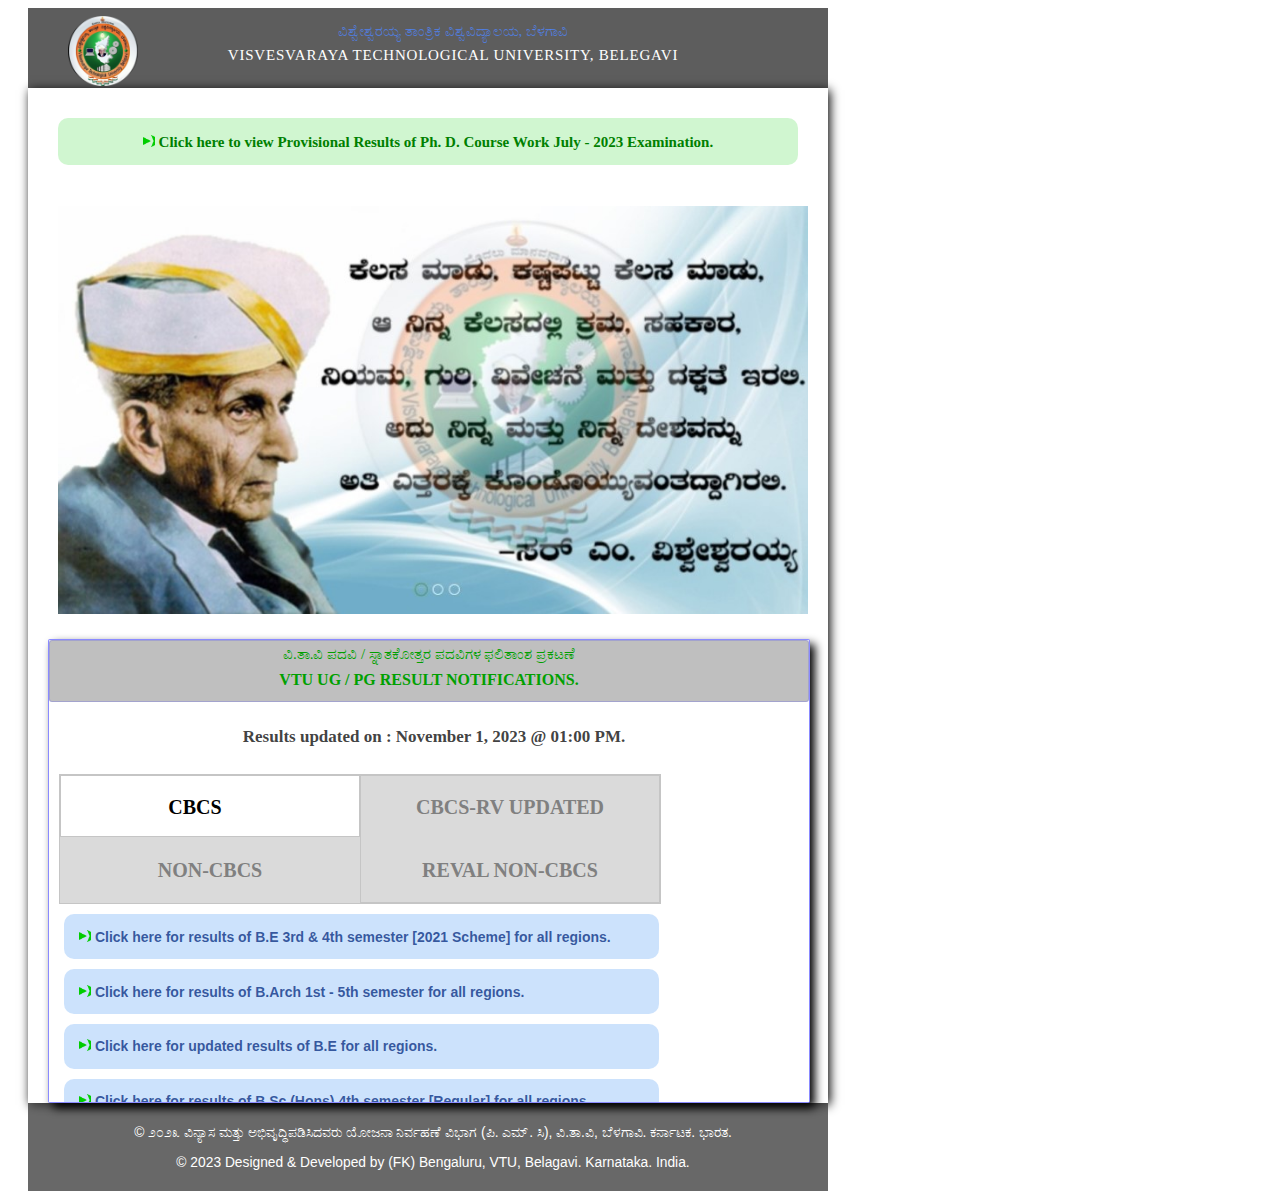
<file: index.html>
<!DOCTYPE html>
<html lang="en">
<head>
    <meta charset="UTF-8">
    <meta name="viewport" content="width=device-width, initial-scale=1.0">
    <title>vtu.ac.in/indexphp/results2023</title>
    <link rel="stylesheet" href="style.css">
</head>
<body>
    <div class="page"></div>
        <div class="header">
            <div class="logo-div">
                <img class="logo" src="/vtu-logo.png" alt="">
            </div>
            <div >
                <div class="kannada">ವಿಶ್ವೇಶ್ವರಯ್ಯ ತಾಂತ್ರಿಕ ವಿಶ್ವವಿದ್ಯಾಲಯ, ಬೆಳಗಾವಿ</div>
                <div class="english">VISVESVARAYA TECHNOLOGICAL UNIVERSITY, BELEGAVI</div>
            </div>
        </div>
        <div class="container">
            <a href="https://results.vtu.ac.in/_RESPHDJPDF23/index.php" class="result"> <img src="/arrow.gif" class="arrow"> Click here to view Provisional Results of Ph. D. Course Work July - 2023 Examination.</a>
            <div class="picture"><img class="v-pic" src="1698730373468.jpg" alt=""></div>
            <div class="scrollbar">
                <div class="head">
                    <div class="scroll-head1">ವಿ.ತಾ.ವಿ ಪದವಿ / ಸ್ನಾತಕೋತ್ತರ ಪದವಿಗಳ ಫಲಿತಾಂಶ ಪ್ರಕಟಣೆ</div>
                    <div class="scroll-head2">VTU UG / PG RESULT NOTIFICATIONS.</div>
                </div>
                <div class="scroll">
                    <div class="flex">
                        <P class="updated">Results updated on : November 1, 2023 @ 01:00 PM. </P>

                        <div class="scroll-container">
                            <div class="texts1">
                                <p class="para1">
                                CBCS
                                <img src="/newicon.gif" class="new">
                                </p>
                                <p class="para">
                                    NON-CBCS
                                </p>
                            </div>
                            <div class="texts2">
                            <p class="para">
                                CBCS-RV UPDATED
                            </p>
                            <p class="para">
                                REVAL NON-CBCS
                            </p>
                            </div>
                        </div>
                        <a href="usn-page.html" class="first"><img src="/arrow.gif" class="arrow"> Click here for results of B.E 3rd & 4th semester [2021 Scheme] for all regions.<img src="/newicon.gif" class="new"></a>
                        <a href="https://results.vtu.ac.in/JJEcbcs23/index.php" class="first"><img src="/arrow.gif" class="arrow"> Click here for results of B.Arch 1st - 5th semester for all regions.<img src="/newicon.gif" class="new"></a>
                        <a href="https://results.vtu.ac.in/JJEcbcs23/index.php" class="first"><img src="/arrow.gif" class="arrow"> Click here for updated results of B.E for all regions.</a>
                        <a href="https://results.vtu.ac.in/JJEcbcs23/index.php" class="first"><img src="/arrow.gif" class="arrow"> Click here for results of B.Sc (Hons) 4th semester [Regular] for all regions.</a>
                        <a href="https://results.vtu.ac.in/JJEcbcs23/index.php" class="first"><img src="/arrow.gif" class="arrow"> Click here for results of B.Sc (Hons) 1st - 3rd semester [Arrear] for all regions.</a>
                        <a href="https://results.vtu.ac.in/JJEcbcs23/index.php" class="first"><img src="/arrow.gif" class="arrow"> Click here for results of B.Arch 3rd - 8th semester for all regions.</a>
                        <a href="https://results.vtu.ac.in/JJEcbcs23/index.php" class="first"><img src="/arrow.gif" class="arrow"> Click here for results of B.Arch for all regions.</a>
                        <a href="https://results.vtu.ac.in/JJEcbcs23/index.php" class="first"><img src="/arrow.gif" class="arrow"> Click here for results of M.Arch 4th semester [Regular] for all regions.</a>
                        <a href="https://results.vtu.ac.in/JJEcbcs23/index.php" class="first"><img src="/arrow.gif" class="arrow"> Click here for results of M.Arch 4th semester [Regular] for all regions.</a>
                        <a href="https://results.vtu.ac.in/JJEcbcs23/index.php" class="first"><img src="/arrow.gif" class="arrow"> Click here for results of B.Arch for all regions.</a>
                        
                    </div>
                </div>
            </div>
        </div>
        <div class="footer">
            <p class="footer1">© ೨೦೨೩ ವಿನ್ಯಾಸ ಮತ್ತು ಅಭಿವೃದ್ಧಿಪಡಿಸಿದವರು ಯೋಜನಾ ನಿರ್ವಹಣೆ ವಿಭಾಗ (ಪಿ. ಎಮ್. ಸಿ), ವಿ.ತಾ.ವಿ, ಬೆಳಗಾವಿ. ಕರ್ನಾಟಕ. ಭಾರತ.</p>
            <p class="footer2">© 2023 Designed & Developed by (FK) Bengaluru, VTU, Belagavi. Karnataka. India.<p>

            </div>    
</body>
</html>
</file>
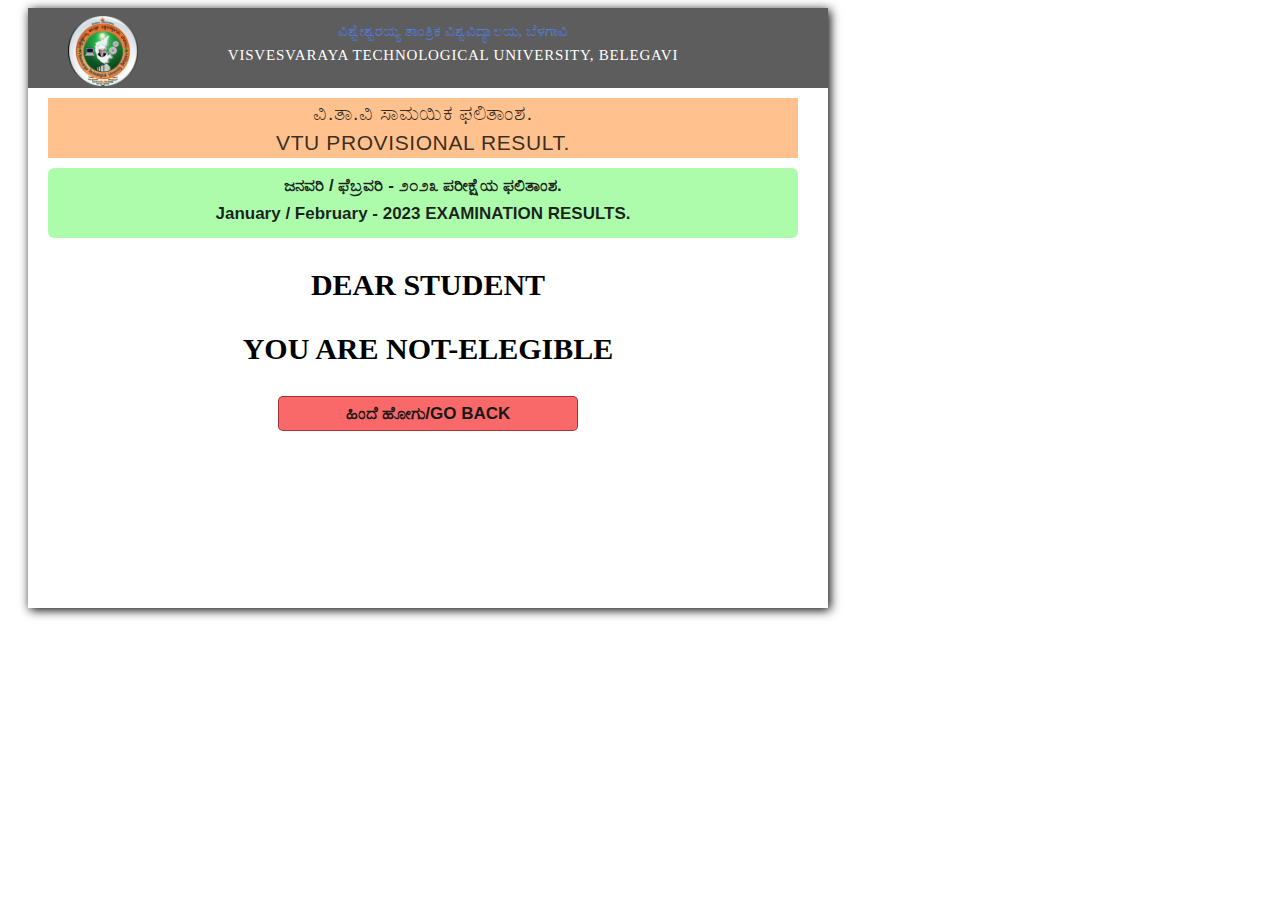
<file: new-page.html>
<!DOCTYPE html>
<html lang="en">
<head>
    <meta charset="UTF-8">
    <meta name="viewport" content="width=device-width, initial-scale=1.0">
    <title>Result/4th Sem</title>
    <link rel="stylesheet" href="new-page.css">
</head>
<body>
    <div class="main">
        <div class="header">
            <div class="logo-div">
                <img class="logo" src="/vtu-logo.png" alt="">
            </div>
            <div >
                <div class="kannada">ವಿಶ್ವೇಶ್ವರಯ್ಯ ತಾಂತ್ರಿಕ ವಿಶ್ವವಿದ್ಯಾಲಯ, ಬೆಳಗಾವಿ</div>
                <div class="english">VISVESVARAYA TECHNOLOGICAL UNIVERSITY, BELEGAVI</div>
            </div>
        </div>
        <div class="heading">
            <div class="kan">ವಿ.ತಾ.ವಿ ಸಾಮಯಿಕ ಫಲಿತಾಂಶ.</div>
            <div class="kan">VTU PROVISIONAL RESULT.</div>
        </div>
        <div class="head-container">
            <div class="eng">ಜನವರಿ / ಫೆಬ್ರವರಿ - ೨೦೨೩ ಪರೀಕ್ಷೆಯ ಫಲಿತಾಂಶ.</div>
            <div class="eng">January / February - 2023 EXAMINATION RESULTS.</div>
        </div>
        <div class="display">
            <p class="usn">
            DEAR STUDENT
            </p>
            <p class="result" onclick="displayText();">
            </p>
        </div>
        <button class="back-button"> <a href="index.html">ಹಿಂದೆ ಹೋಗು/GO BACK</a></button>
    </div>

<script>
    let para=document.querySelector(".result");
    let result='';
    function displayText(){
        let random=Math.floor((Math.random()*4));
    if(random === 1){
        result= 'YOUR RESULT HAS BEEN WITH-HELD';
    }
    else if(random === 0){
        result= 'YOU ARE NOT-ELEGIBLE';
    }
    else if(random === 2){
        result= 'RESULT IS NOT AVAILABE FOR YOU';
    }
    else if(random === 3){
        result= 'YOUR RESULT HAS BEEN AWAIT';
    }
    para.innerHTML=result;
}
displayText();

</script>
</body>
</html>
</file>
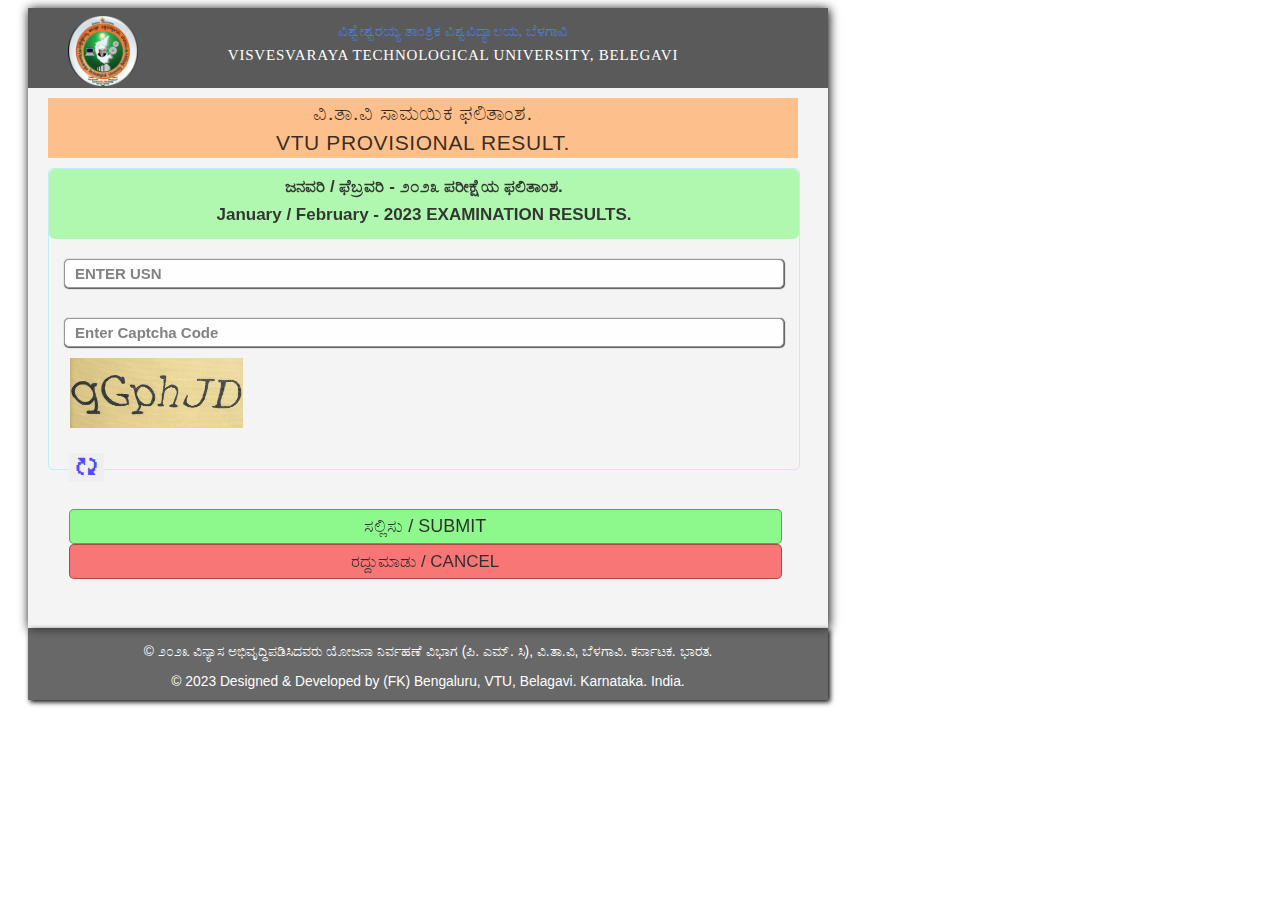
<file: usn-page.html>
<!DOCTYPE html>
<html lang="en">
<head>
    <meta charset="UTF-8">
    <meta name="viewport" content="width=device-width, initial-scale=1.0">
    <title>Vtu.ac.in/Result/dashboard</title>
    <link rel="stylesheet" href="style-usn.css">
</head>
<body>
    <div class="main">
        <div class="header">
            <div class="logo-div">
                <img class="logo" src="/vtu-logo.png" alt="">
            </div>
            <div >
                <div class="kannada">ವಿಶ್ವೇಶ್ವರಯ್ಯ ತಾಂತ್ರಿಕ ವಿಶ್ವವಿದ್ಯಾಲಯ, ಬೆಳಗಾವಿ</div>
                <div class="english">VISVESVARAYA TECHNOLOGICAL UNIVERSITY, BELEGAVI</div>
            </div>
        </div>
        <div class="heading">
            <div class="kan">ವಿ.ತಾ.ವಿ ಸಾಮಯಿಕ ಫಲಿತಾಂಶ.</div>
            <div class="kan">VTU PROVISIONAL RESULT.</div>
        </div>
        <div class="container">
            <div class="head-container">
                <div class="eng">ಜನವರಿ / ಫೆಬ್ರವರಿ - ೨೦೨೩ ಪರೀಕ್ಷೆಯ ಫಲಿತಾಂಶ.</div>
                <div class="eng">January / February - 2023 EXAMINATION RESULTS.</div>
            </div>
            <div class="entry-data">
                <div class="input-text">
                    <input class="recieved" type="text" placeholder="ENTER USN">
                </div>
                
                <div class="input-text">
                    <input type="text" placeholder="Enter Captcha Code">
                </div>
                <div class="captcha-picture">
                    <img class="captcha" src="">
                    <button class="reset-button" onclick="generatepic();">&#128472;</button>
                </div>
            </div>
            <div class="buttons">
                <button class="submit" onclick="storeData();">
                    <a href="new-page.html">ಸಲ್ಲಿಸು / SUBMIT</a>
                </button>
                <button class="cancel">
                    <a href="/index.html">ರದ್ದುಮಾಡು / CANCEL</a>
                </button>
            </div>

        </div>
    </div>
    <div class="footer">
        <p class="footer1">© ೨೦೨೩ ವಿನ್ಯಾಸ ಅಭಿವೃದ್ಧಿಪಡಿಸಿದವರು ಯೋಜನಾ ನಿರ್ವಹಣೆ ವಿಭಾಗ (ಪಿ. ಎಮ್. ಸಿ), ವಿ.ತಾ.ವಿ, ಬೆಳಗಾವಿ. ಕರ್ನಾಟಕ. ಭಾರತ.</p>
        <p class="footer2">© 2023 Designed & Developed by (FK) Bengaluru, VTU, Belagavi. Karnataka. India.<p>
    </div> 
    <script src="script.js"></script>
</body>
</html>
</file>
<file: style.css>
body{
}
.page{
}
.header{
    margin-left: 20px;
    background-color: rgba(29, 29, 29, 0.719);
    height: 80px;
    width: 800px;
    display: grid;
    grid-template-columns: 85px 680px;
    color: white;

}
.logo{
    width: 70px;
    padding-left: 40px;
    padding-top: 8px;
}
.kannada{
    font-size: 15px;
    font-family: 'Times New Roman', Times, serif;
    color: rgba(78, 134, 255, 0.753);
    text-align: center;
    padding-top: 15px;
}
.english{
font-size: 15px;
font-family:'Times New Roman', Times, serif;
letter-spacing: 0.8px;
text-align: center;
padding-top: 7px;
}
.container{
    margin-left: 20px;
    background-color:white;
    display: grid;
    grid-template-row: 600px 100px;
    width: 800px;
    box-shadow: 2px 2px 10px black;
}
.result{
    font-size: 15px;
    text-align: center;
    background-color: rgba(173, 240, 173, 0.568);
    border-radius: 10px;
    height: 35px;
    margin-top: 30px;
    font-weight: bold;
    text-decoration: unset;
    color: green;
    font-family: 'Times New Roman', Times, serif;
    padding-top: 12px;    
    margin-left: 30px;
    margin-right: 30px;
}


.picture{
    background-color:white;
    height:440px
    box-shadow: 2px 2px 10px black;
}
.v-pic{
    padding-top: 20px;
    margin-left: 30px;
    height: 450px;
    width: 750px;
    object-fit:contain;
    
}

.scrollbar{
    background-color: rgb(255, 255, 255);
    border-radius: 2px;
    border-color: rgba(97, 97, 255, 0.74);
    border-style: solid;
    border-width: 1px;
    width: 760px;
    margin-left: 20px;
    box-shadow: 5px 5px 10px black;
}
.head{
    border-radius: 3px;
    border-color: rgba(93, 93, 240, 0.281);
    border-style: solid;
    border-width: 1px;
    background-color: rgba(180, 179, 179, 0.849);
    height: 60px;
    width: 758px;
    text-align: center;
}
.scroll-head1{
    color: rgb(0, 160, 0);
    font-size: 15px;
    font-family:'Times New Roman', Times, serif;
    text-align: center;
    padding-top: 5px;
    padding-bottom: 8PX
}

.scroll-head2{
    color: rgb(0, 160, 0);
    font-size: 16px;
    font-family:calibri;
    text-align: center;
    font-weight: bold;
}



.scroll{
    background-color: white;
    height: 400px;
    overflow: scroll;
    
}

.footer{
    font-size: 13.8px;
    font-family: Arial, Helvetica, sans-serif;
    margin-left: 20px;
    background-color: rgba(59, 59, 59, 0.774);
    height: 80px;
    width: 790px;
    color: white;
    padding-left: 10px;
    padding-top: 8px;
    text-align: center;
}

.arrow{
    padding-top: 5px;
    width: 12px;
}
.flex{
    display: flex;
    flex: 1fr;
    flex-direction: column;
    margin-left: 10px;
    margin-top: 5px;
    row-gap: 10px;
    
}

.first{
    background-color: rgba(166, 205, 250, 0.575);
    height: 35px;
    width: 580px;
    text-decoration: none;
    font-size: 14px;
    font-family: Arial, Helvetica, sans-serif;
    font-weight: bold;
    align-items: center;
    padding-top: 10px;
    padding-left: 15px;
    border-radius: 10px;
    margin-left:5px;
    color: rgba(11, 50, 133, 0.788);
}
.updated{
    text-align: center;
    margin-top: 20px;
    font-size: 17px;
    font-weight: bold;
    font-family: calibri;
    color: rgba(41, 41, 41, 0.89);
}

.scroll-container{
    display: flex;
    flex-direction: row;
    background-color: rgba(165, 164, 164, 0.411);
    width: 600px;
    color: gray;
    border-radius: 0.1px;
    border-width: 0.2px;
    border-style: solid;
    border-color: rgb(197, 197, 197);

}

.texts1{
    display:flex;
    flex: 1;
    flex-direction: column;
    border-radius: 0.1px;
    border-width: 0.2px;
    border-style: solid;
    border-color: rgb(197, 197, 197);
    height: 60px;
    background-color: rgb(255, 255, 255);
}
.texts2{
    display:flex;
    flex: 1;
    flex-direction: column;
    border-radius: 0.1px;
    border-width: 0.2px;
    border-style: solid;
    border-color: rgb(197, 197, 197);
}

.para,.para1{
    font-size: 20px;
    font-family: calibri;
    font-weight: bold;
    text-align: center;
}
.para1{
    color: black;
}

.new{
    width: 25px;
}
</file>
<file: new-page.css>
.header{
    background-color: rgba(29, 29, 29, 0.719);
    height: 80px;
    width: 800px;
    display: grid;
    grid-template-columns: 85px 680px;
    color: white;

}
.logo{
    width: 70px;
    padding-left: 40px;
    padding-top: 8px;
}
.kannada{
    font-size: 15px;
    font-family: 'Times New Roman', Times, serif;
    color: rgba(78, 134, 255, 0.753);
    text-align: center;
    padding-top: 15px;
}
.english{
font-size: 15px;
font-family:'Times New Roman', Times, serif;
letter-spacing: 0.8px;
text-align: center;
padding-top: 7px;
}

.main{
    height: 600px;
    width: 800px;
    margin-left: 20px;
    box-shadow: 2px 2px 10px black;
}
.kan{
    font-size: 21px;
    font-family: arial;
    text-align: center;
    line-height: 30px;
    letter-spacing: 0.6px;
    color: rgba(5, 5, 5, 0.808);
}
.eng{
    font-size: 17px;
    font-family: arial;
    text-align: center;
    font-weight: bold;
    padding-top: 8px;
    color: rgba(20, 20, 20, 0.945);
}

.heading{
    height: 60px;
    width: 750px;
    background-color: rgba(255, 177, 113, 0.801);
    margin:10px 20px
}
.head-container{
    background-color: rgba(121, 250, 121, 0.616);
    height: 70px;
    border-radius: 6px;
    border-width: 0;
    width: 750px;
    margin-left: 20px;
}

.display{
    font-size: 30px;
    font-family: 'Times New Roman', Times, serif;
    font-weight: bold;
    text-align: center;
}
.{
    width: 95%;
    height: 35px;
    padding: 5px 10px;
    margin-left: 20px;
    background-color: rgba(250, 73, 73, 0.911);
    border-radius: 5px;
    border-color: rgba(114, 3, 3, 0.699);
    border-style: solid;
    border-width: 0.1px;
    font-size: 17px;
    text-align: center;
    color: rgba(20, 20, 20, 0.945);
    opacity: 0.9;
}

.cancel:hover,.submit:hover{
    cursor: pointer;
    opacity: 1;
    transition: all 0.2s;
}

.back-button{
    margin-left: 250px;
    width: 300px;
    height: 35px;
    padding: 5px 10px;
    background-color: rgba(250, 73, 73, 0.911);
    border-radius: 5px;
    border-color: rgba(114, 3, 3, 0.699);
    border-style: solid;
    border-width: 0.1px;
    font-size: 17px;
    font-weight: bold;
    text-align: center;
    color: rgba(20, 20, 20, 0.945);
    opacity: 0.9;
}

.back-button:hover{
    cursor: pointer;
    opacity: 1;
    transition: all 0.2s;
}
a{
    text-decoration: none;
    color: black;
}
</file>
<file: style-usn.css>
.main{
    width: 800px;
    height: 620px;
    background-color: rgba(243, 242, 242, 0.836);
    margin-left: 20px;
    box-shadow: 1px 1px 10px black;
}
a{
    text-decoration: none;
    color: black;
}

.header{
    background-color: rgba(29, 29, 29, 0.719);
    height: 80px;
    width: 800px;
    display: grid;
    grid-template-columns: 85px 680px;
    color: white;
    
}

.logo{
    width: 70px;
    padding-left: 40px;
    padding-top: 8px;
}

.kannada{
    font-size: 15px;
    font-family: 'Times New Roman', Times, serif;
    color: rgba(78, 134, 255, 0.753);
    text-align: center;
    padding-top: 15px;
}
.english{
font-size: 15px;
font-family:'Times New Roman', Times, serif;
letter-spacing: 0.8px;
text-align: center;
padding-top: 7px;
}

.kan{
    font-size: 21px;
    font-family: arial;
    text-align: center;
    line-height: 30px;
    letter-spacing: 0.6px;
    color: rgba(5, 5, 5, 0.808);
}
.eng{
    font-size: 17px;
    font-family: arial;
    text-align: center;
    font-weight: bold;
    padding-top: 8px;
    color: rgba(20, 20, 20, 0.945);
}

.heading{
    height: 60px;
    width: 750px;
    background-color: rgba(255, 177, 113, 0.801);
    margin:10px 20px
}

.container{
    width: 750px;
    height: 300px;
    margin-left: 20px;
    border-color: rgba(81, 230, 250, 0.363);
    border-style: solid;
    border-width: 0.1px;
    border-radius: 5px;
    opacity: 0.9;
}

.head-container{
    background-color: rgba(121, 250, 121, 0.616);
    height: 70px;
    border-radius: 6px;
    border-width: 0;
}

.entry-data{
    height: 250px;
}

input{
    width: 93%;
    margin: 10px 15px;
    margin-top: 20px;
    padding: 5px 10px;
    border-color: rgb(141, 141, 141);
    border-style: solid;
    box-shadow:0.2px 0.2px 1px rgba(41, 41, 41, 0.87);
    border-width: 0.1px;
    border-radius: 5px;
    font-size: 15px;
    font-weight: bold;
    color: rgb(70, 69, 69);
}

.captcha-picture{
    width: 175px;
    height: 71px;
    margin: 0px 20px;
    border:none;
}
.captcha{
    padding:1px;
    object-fit: cover;
    width: 173px;
    height: 70px;
}

.reset-button{
    margin-top: 20px;
    border: none;
    font-size: 23px;
    transition: all 0.1s;
    color: rgba(42, 42, 252, 0.911);
}
.reset-button:hover{
    cursor: pointer;
    color: rgb(0, 0, 189);
}

.submit{
    width: 95%;
    height: 35px;
    padding: 5px 10px;
    margin-left: 20px;
    margin-top: 20px;
    background-color: rgba(103, 252, 103, 0.897);
    border-radius: 5px;
    border-color: rgba(3, 114, 12, 0.699);
    border-style: solid;
    border-width: 0.1px;
    font-size: 18px;
    text-align: center;
    color: rgba(20, 20, 20, 0.945);
    opacity: 0.9;
}   
.cancel{
    width: 95%;
    height: 35px;
    padding: 5px 10px;
    margin-left: 20px;
    background-color: rgba(250, 73, 73, 0.911);
    border-radius: 5px;
    border-color: rgba(114, 3, 3, 0.699);
    border-style: solid;
    border-width: 0.1px;
    font-size: 17px;
    text-align: center;
    color: rgba(20, 20, 20, 0.945);
    opacity: 0.9;
}

.cancel:hover,.submit:hover{
    cursor: pointer;
    opacity: 1;
    transition: all 0.2s;
}

.footer{
    font-size: 13.8px;
    font-family: Arial, Helvetica, sans-serif;
    margin-left: 20px;
    background-color: rgba(59, 59, 59, 0.774);
    height: 70px;
    width: 800px;
    color: white;
    padding-top: 2px;
    text-align: center;
    box-shadow: 2px 2px 5px black;
}
</file>
